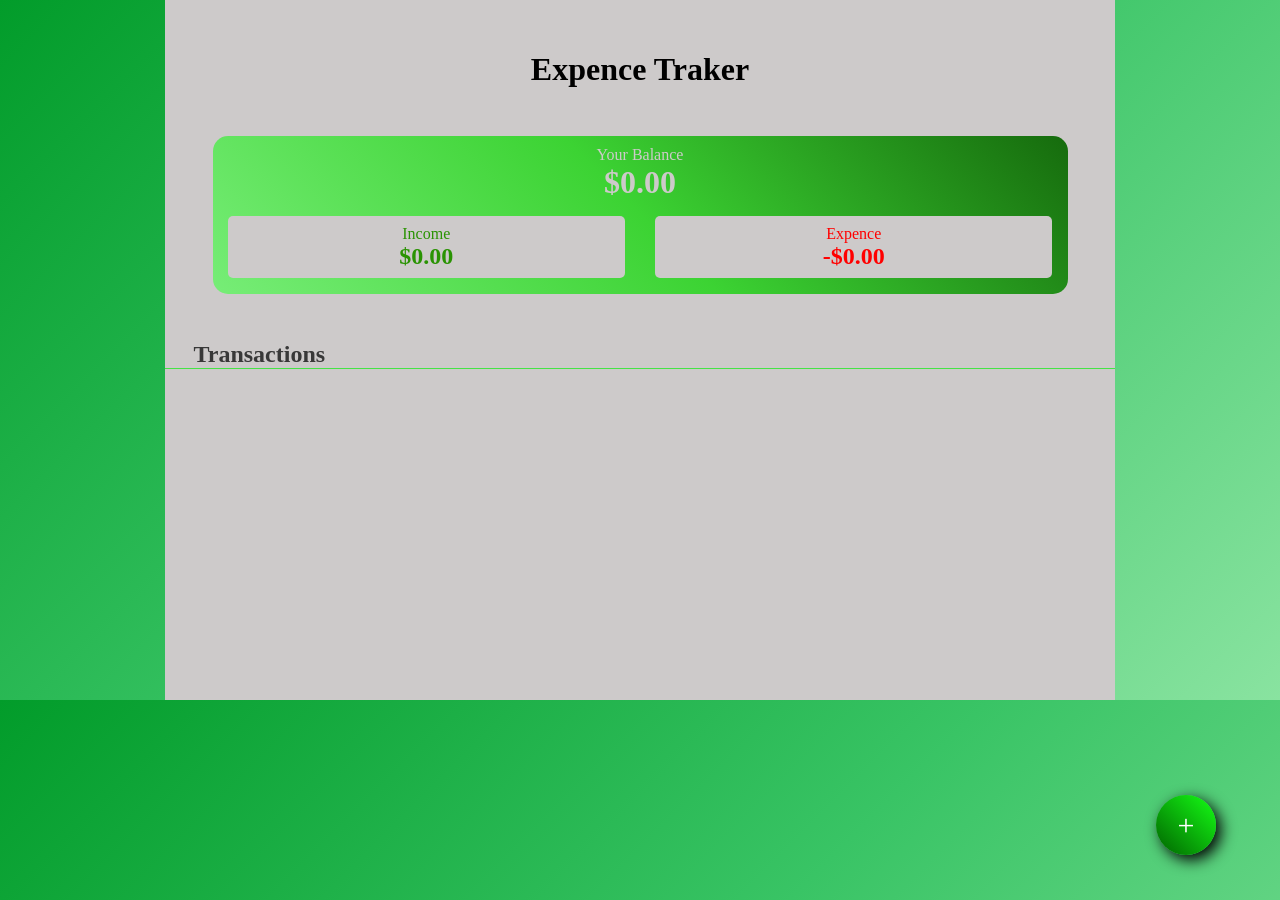
<file: index.html>
<!DOCTYPE html>
<html>
    <head>
        <title>Expence Traker</title>
        <link rel="stylesheet" href="style.css">
        <link
  rel="stylesheet"
  href="https://cdn.jsdelivr.net/npm/bootstrap-icons@1.13.1/font/bootstrap-icons.min.css"
>
    </head>
    <body>
        <div class="add-expence-button">+</div>
        <div class="add-transaction">
            <div class="add-transaction_container">
                <div class="cancel"onclick="cancelExpencePopup()"><i class="bi bi-x"></i></div>
                <h2>Add Transaction</h2>
                <p>Description</p>
                <input type="text" class="transaction-input">
                <p>Amount $</p>
                <input type="number" class="transaction-amount">
                <div class="check-income-expence">
                    <div><input type="checkbox" name="check"><label>Income</label></div>
                    <div><input type="checkbox" name="check" ><label>Expence</label></div>

                </div>
                <div class="add-transaction_button" onclick="addTransaction()">Add Transaction</div>
                
            </div>
        </div>
        <main>
            <h1>Expence Traker</h1>
            <div class="balance-container">
                <p>Your Balance</p>
                <h1 class="balance">$2900.00</h1>
                <div class="income-expence">
                    <div class="income">
                        <p>Income</p>
                        <h2 class="income-amount">$2000</h2>
                    </div>
                    <div class='expence'>
                        <p>Expence</p>
                        <h2 class="expence-balance">-$2000</h2>
                    </div>
                </div>
            </div>
            <div class="transaction">
                <h2>Transactions</h2>
                <div class="expence-container">
                    <div class="expence expence"><p>Salary</p><p class="amount">-$0.00</p><button class="delete-expence"><i class="bi bi-x"></i></button></div>
                    <div class="expence income"><p>Salary</p><p class="amount">$0.00</p><button class="delete-expence"><i class="bi bi-x"></i></button></div>
                    <div class="expence expence"><p>Rent</p><p class="amount">-$0.00</p><button class="delete-expence"><i class="bi bi-x"></i></button></div>
                    <div class="expence income"><p>Salary</p><p class="amount">$0.00</p><button class="delete-expence"><i class="bi bi-x"></i></button></div>
                </div>
                <div class="add-expence-container"></div>
            </div>
        </main>

        <script src="main.js"></script>
    </body>
</html>
</file>
<file: style.css>
:root{
    --primary: #39c465;
    --secondary: #89e3a0;
    --bg: #029c2a;
    --main: #cdcaca;
}
*{
    padding: 0;
    margin: 0;
    box-sizing: border-box;
    transition: all 0.1s ease;
}

body{
    background: linear-gradient(135deg, var(--bg),var(--primary),var(--secondary));
    display: flex;
    justify-content: center;
    text-align: center;
    font-family: cursive;
    align-items: center;
}
.add-expence-button{
    width: 60px;
    height: 60px;
    background: linear-gradient(45deg, #006300,#15ff15);
    display: flex;
    align-items: center;
    justify-content: center;
    font-size: 30px;
    border-radius: 50%;
    cursor: pointer;
    color: #fff;
    position: absolute;
    bottom: 5%;
    z-index: 10;
    right: 5%;
    box-shadow: black 5px 5px 15px;
}
.add-expence-button:hover{
    backdrop-filter: blur(10px);
    background: none;
    scale: 1.04;
}
.add-transaction{
    position: absolute;
    backdrop-filter: blur(5px);
    width: 100%;
    height: 100%;
    z-index: 10;
    top: 0;
    display: flex;
    justify-content: center;
    align-items: center;
    scale: 0;
    top: -100%;
    
    .add-transaction_container{
        background: linear-gradient(45deg, #196e00,#01cc01, #29ff29);
        height: 60%;
        width: 70%;
        border-radius: 30px;
        display: flex;
        flex-direction: column;
        justify-content: center;
        align-items: center;
        color: var(--main);
        position: relative;
        p{
            margin: 30px 0px 10px;
        }
        .check-income-expence{
            padding: 15px;
            width: 100%;
            justify-content: space-around;
            display: flex;
            input{
                width: 20px;
                
            }
        }
        .add-transaction_button{
            width: 90%;
            background: linear-gradient(45deg, #086302,#28ff28);
            padding: 13px;
            border-radius: 10px;
            color: #000000;
            border: 1px solid;
            border-top: none;
            cursor: pointer;
        }
        .cancel{
            position: absolute;
            top: -2%;
            right: -2%;
            cursor: pointer;
            background: red;
            width: 40px;
            height: 40px;
            display: flex;
            align-items: center;
            justify-content: center;
            border-radius: 50%;
            font-size: 40px;
        }
        .transaction-amount,.transaction-input{
            width: 90%;
            height: 10%;
            border: none;
            border-radius: 10px;
            outline: none;
            padding: 0 20px;
            background: none;
            color: var(--text);
            box-shadow: #4a4a4a 5px 5px 10px;
        }
        .transaction-amount:hover,.add-transaction_button:hover,.cancel:hover,.transaction-input:hover{
            box-shadow: black 5px 5px 10px;
            scale: 1.04;
        }
        .transaction-amount:focus,.transaction-input:focus{
            border-bottom: 1px solid;
            border-right: 1px solid;
        }
    }
}
main{
    background: var(--main);
    width: 90%;
    max-width: 950px;
    padding: 4% 0;
    height: 700px;
    
    .balance-container{
        background: linear-gradient(45deg, #77ed77, #3cd333, #166b0d);
        border-radius: 15px;
        padding-top:10px;
        margin: 5%;
        h1,p{
            color:var(--main);
        }


        .income-expence{
            display: flex;
            width: 100%;
            justify-content: space-between;
            .expence ,.income{
                width: 60%;
                background: var(--main);
                margin: 1.8%;
                border-radius: 5px;
                cursor: default;
                padding: 1%;
            }
            .expence h2,.expence p{
                color: red;
            }
            .income h2,.income p{
                color: #2a9303;
            }
        }
    }
    .transaction{
        
        h2{
            text-align: left;
            color: #383838;
            margin-left: 3%;
        }
        
        .expence-container{
            border-top: 1px solid #46e346;
            /*border-bottom: 1px solid #46e346;   */
            height: 200px;
            overflow-y: auto;
            
            .expence{
            width: 94%;
            display: flex;
            justify-content: space-between;
            position: relative;
            background: #dedede;
            padding: 2%;
            margin:3%;
            border-radius: 15px;
            cursor: default;
            align-items: center;
            border-right: 5px solid red;
            
            .amount{
                margin-right: 10%;
                color: red;
            }
            
            button{
                border: none;
                color: red;
                font-weight:1000;
                background: none;
                position: absolute;
                right: 1%;
                font-size: 30px;
                cursor: pointer;
            }
        }
            
            .expence:hover{
                box-shadow: black 1px 1px 5px;
            }
            
            .income{
            border-color: #0be30b;
            .amount{
                margin-right: 10%;
                color: #19a803;
            }
        }
            
        }

        .expence-container::-webkit-scrollbar{
            background-color: #027d1f47;
            width: 8px;
        }
        .expence-container::-webkit-scrollbar-thumb{
            background: linear-gradient(green,#34ff2b);
            border-radius: 2px;
        }
    }
}

@media (max-width: 720px){
    body .transaction {
        .expence{
            padding: 14px;
        }
    }
}

@media (max-width: 420px){
    body{
        font-size: 0.89rem;
    }
    body .add-expence-button{
        right: 41%;
    }
}
</file>
<file: Expence Traker/style.css>
:root{
    --primary: #39c465;
    --secondary: #89e3a0;
    --bg: #029c2a;
    --main: #cdcaca;
}
*{
    padding: 0;
    margin: 0;
    box-sizing: border-box;
    transition: all 0.1s ease;
}

body{
    background: linear-gradient(135deg, var(--bg),var(--primary),var(--secondary));
    display: flex;
    justify-content: center;
    text-align: center;
    font-family: cursive;
    align-items: center;
}
.add-expence-button{
    width: 60px;
    height: 60px;
    background: linear-gradient(45deg, #006300,#15ff15);
    display: flex;
    align-items: center;
    justify-content: center;
    font-size: 30px;
    border-radius: 50%;
    cursor: pointer;
    color: #fff;
    position: absolute;
    bottom: 5%;
    z-index: 10;
    right: 5%;
    box-shadow: black 5px 5px 15px;
}
.add-expence-button:hover{
    backdrop-filter: blur(10px);
    background: none;
    scale: 1.04;
}
.add-transaction{
    position: absolute;
    backdrop-filter: blur(5px);
    width: 100%;
    height: 100%;
    z-index: 10;
    top: 0;
    display: flex;
    justify-content: center;
    align-items: center;
    scale: 0;
    top: -100%;
    
    .add-transaction_container{
        background: linear-gradient(45deg, #196e00,#01cc01, #29ff29);
        height: 60%;
        width: 70%;
        border-radius: 30px;
        display: flex;
        flex-direction: column;
        justify-content: center;
        align-items: center;
        color: var(--main);
        position: relative;
        p{
            margin: 30px 0px 10px;
        }
        .check-income-expence{
            padding: 15px;
            width: 100%;
            justify-content: space-around;
            display: flex;
            input{
                width: 20px;
                
            }
        }
        .add-transaction_button{
            width: 90%;
            background: linear-gradient(45deg, #086302,#28ff28);
            padding: 13px;
            border-radius: 10px;
            color: #000000;
            border: 1px solid;
            border-top: none;
            cursor: pointer;
        }
        .cancel{
            position: absolute;
            top: -2%;
            right: -2%;
            cursor: pointer;
            background: red;
            width: 40px;
            height: 40px;
            display: flex;
            align-items: center;
            justify-content: center;
            border-radius: 50%;
            font-size: 40px;
        }
        .transaction-amount,.transaction-input{
            width: 90%;
            height: 10%;
            border: none;
            border-radius: 10px;
            outline: none;
            padding: 0 20px;
            background: none;
            color: var(--text);
            box-shadow: #4a4a4a 5px 5px 10px;
        }
        .transaction-amount:hover,.add-transaction_button:hover,.cancel:hover,.transaction-input:hover{
            box-shadow: black 5px 5px 10px;
            scale: 1.04;
        }
        .transaction-amount:focus,.transaction-input:focus{
            border-bottom: 1px solid;
            border-right: 1px solid;
        }
    }
}
main{
    background: var(--main);
    width: 90%;
    max-width: 950px;
    padding: 4% 0;
    height: 700px;
    
    .balance-container{
        background: linear-gradient(45deg, #77ed77, #3cd333, #166b0d);
        border-radius: 15px;
        padding-top:10px;
        margin: 5%;
        h1,p{
            color:var(--main);
        }


        .income-expence{
            display: flex;
            width: 100%;
            justify-content: space-between;
            .expence ,.income{
                width: 60%;
                background: var(--main);
                margin: 1.8%;
                border-radius: 5px;
                cursor: default;
                padding: 1%;
            }
            .expence h2,.expence p{
                color: red;
            }
            .income h2,.income p{
                color: #2a9303;
            }
        }
    }
    .transaction{
        
        h2{
            text-align: left;
            color: #383838;
            margin-left: 3%;
        }
        
        .expence-container{
            border-top: 1px solid #46e346;
            /*border-bottom: 1px solid #46e346;   */
            height: 200px;
            overflow-y: auto;
            
            .expence{
            width: 94%;
            display: flex;
            justify-content: space-between;
            position: relative;
            background: #dedede;
            padding: 2%;
            margin:3%;
            border-radius: 15px;
            cursor: default;
            align-items: center;
            border-right: 5px solid red;
            
            .amount{
                margin-right: 10%;
                color: red;
            }
            
            button{
                border: none;
                color: red;
                font-weight:1000;
                background: none;
                position: absolute;
                right: 1%;
                font-size: 30px;
                cursor: pointer;
            }
        }
            
            .expence:hover{
                box-shadow: black 1px 1px 5px;
            }
            
            .income{
            border-color: #0be30b;
            .amount{
                margin-right: 10%;
                color: #19a803;
            }
        }
            
        }

        .expence-container::-webkit-scrollbar{
            background-color: #027d1f47;
            width: 8px;
        }
        .expence-container::-webkit-scrollbar-thumb{
            background: linear-gradient(green,#34ff2b);
            border-radius: 2px;
        }
    }
}

@media (max-width: 720px){
    body .transaction {
        .expence{
            padding: 14px;
        }
    }
}

@media (max-width: 420px){
    body{
        font-size: 0.89rem;
    }
    body .add-expence-button{
        right: 41%;
    }
}
</file>
